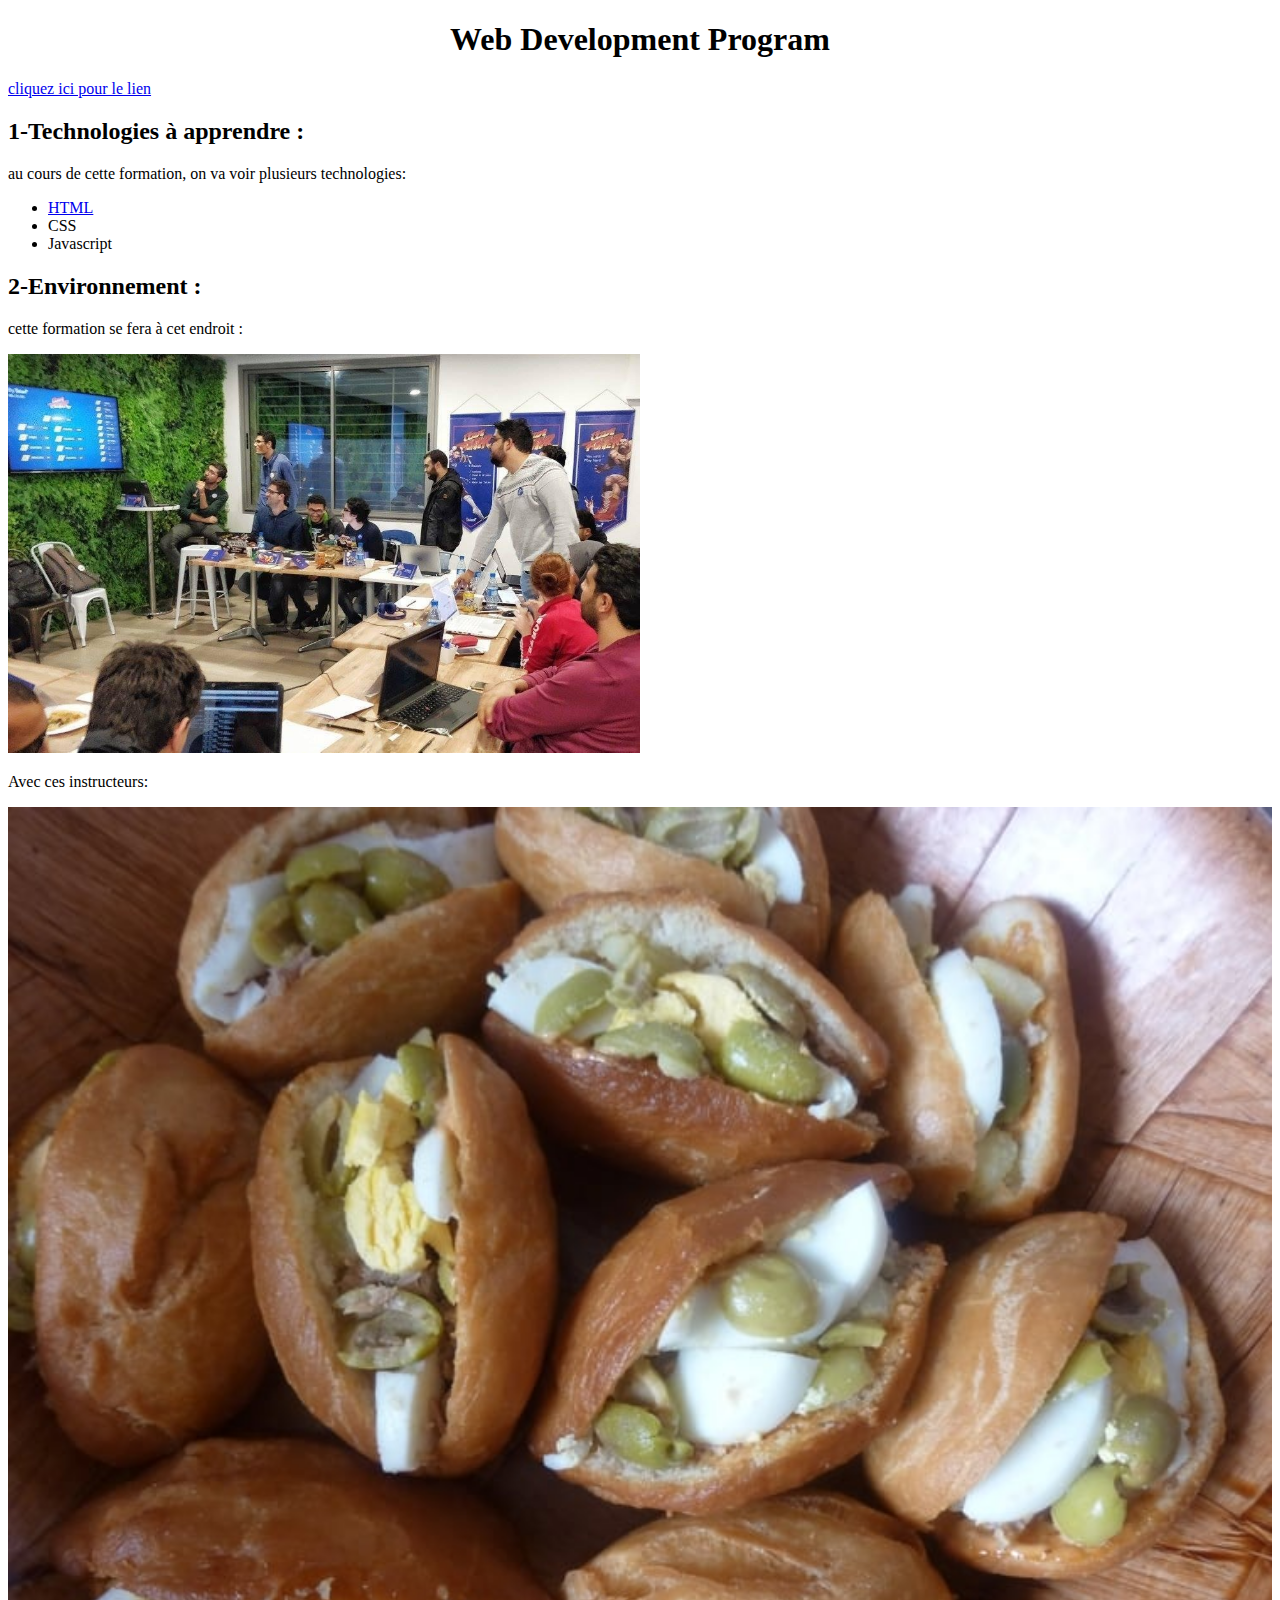
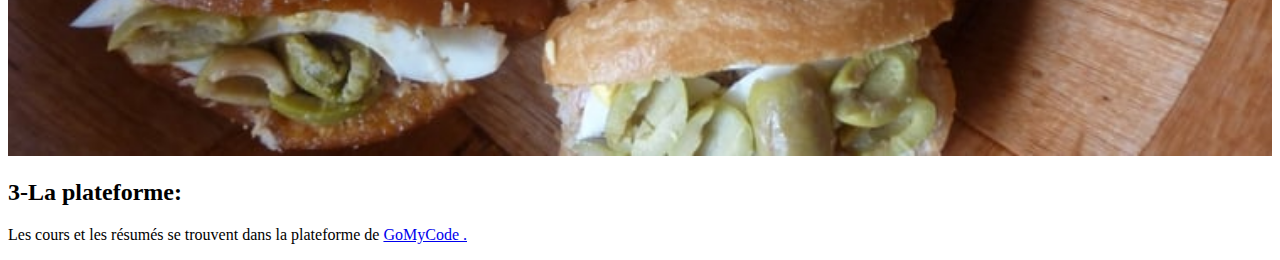
<file: go my code mohaned/index.html>
<!DOCTYPE html>
<html>
     <head>
     	<link rel="stylesheet" type="text/css" href="css/style.css">
     	<link rel="icon"  href="res/espace.jpg">

     </head>
     <body>
     	<h1 id="title">Web Development Program</h1>
     	<a href="#liencours">cliquez ici pour le lien	</a>
     	<h2>1-Technologies à apprendre :</h2>
     	<p>au cours de cette formation, on va voir plusieurs technologies:</p>
     	<ul>
     		<li><a href="video.html">HTML</a></li>
     		<li>CSS</li>
     		<li>Javascript</li>
     	</ul>
     	<h2>2-Environnement :</h2>
     	<p>cette formation se fera à cet endroit :</p>
     	<img src="res/espace.jpg" width=50%>
     	<p>Avec ces instructeurs:</p>
     	<img src="res/376700.jpg" width=100%>
     	<h2>3-La plateforme:</h2>
     	<p id="liencours" >Les cours et les résumés se trouvent dans la plateforme de <a href="https://ada.gomycode.tn/dashboard">GoMyCode .</a></p>
     </body>

</html>
</file>
<file: go my code mohaned/css/style.css>
#title{
	text-align: center;
}
</file>
